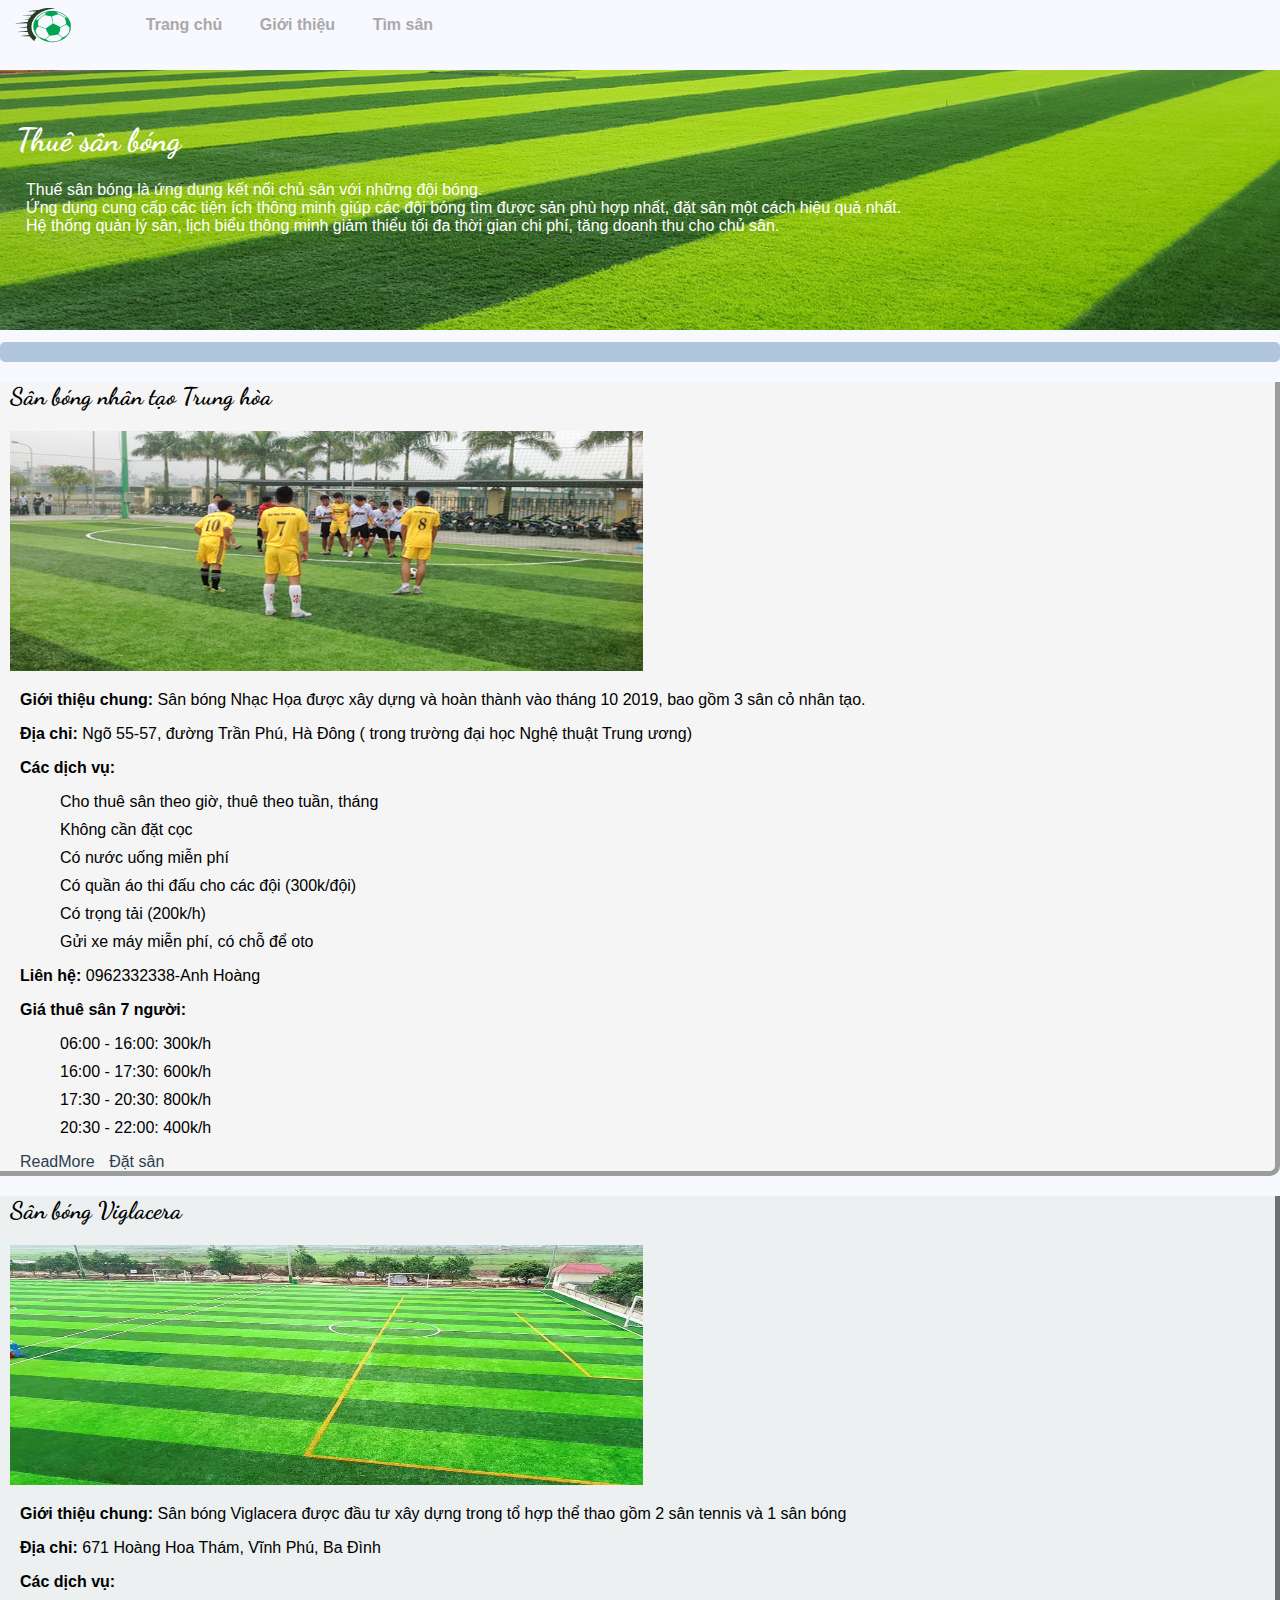
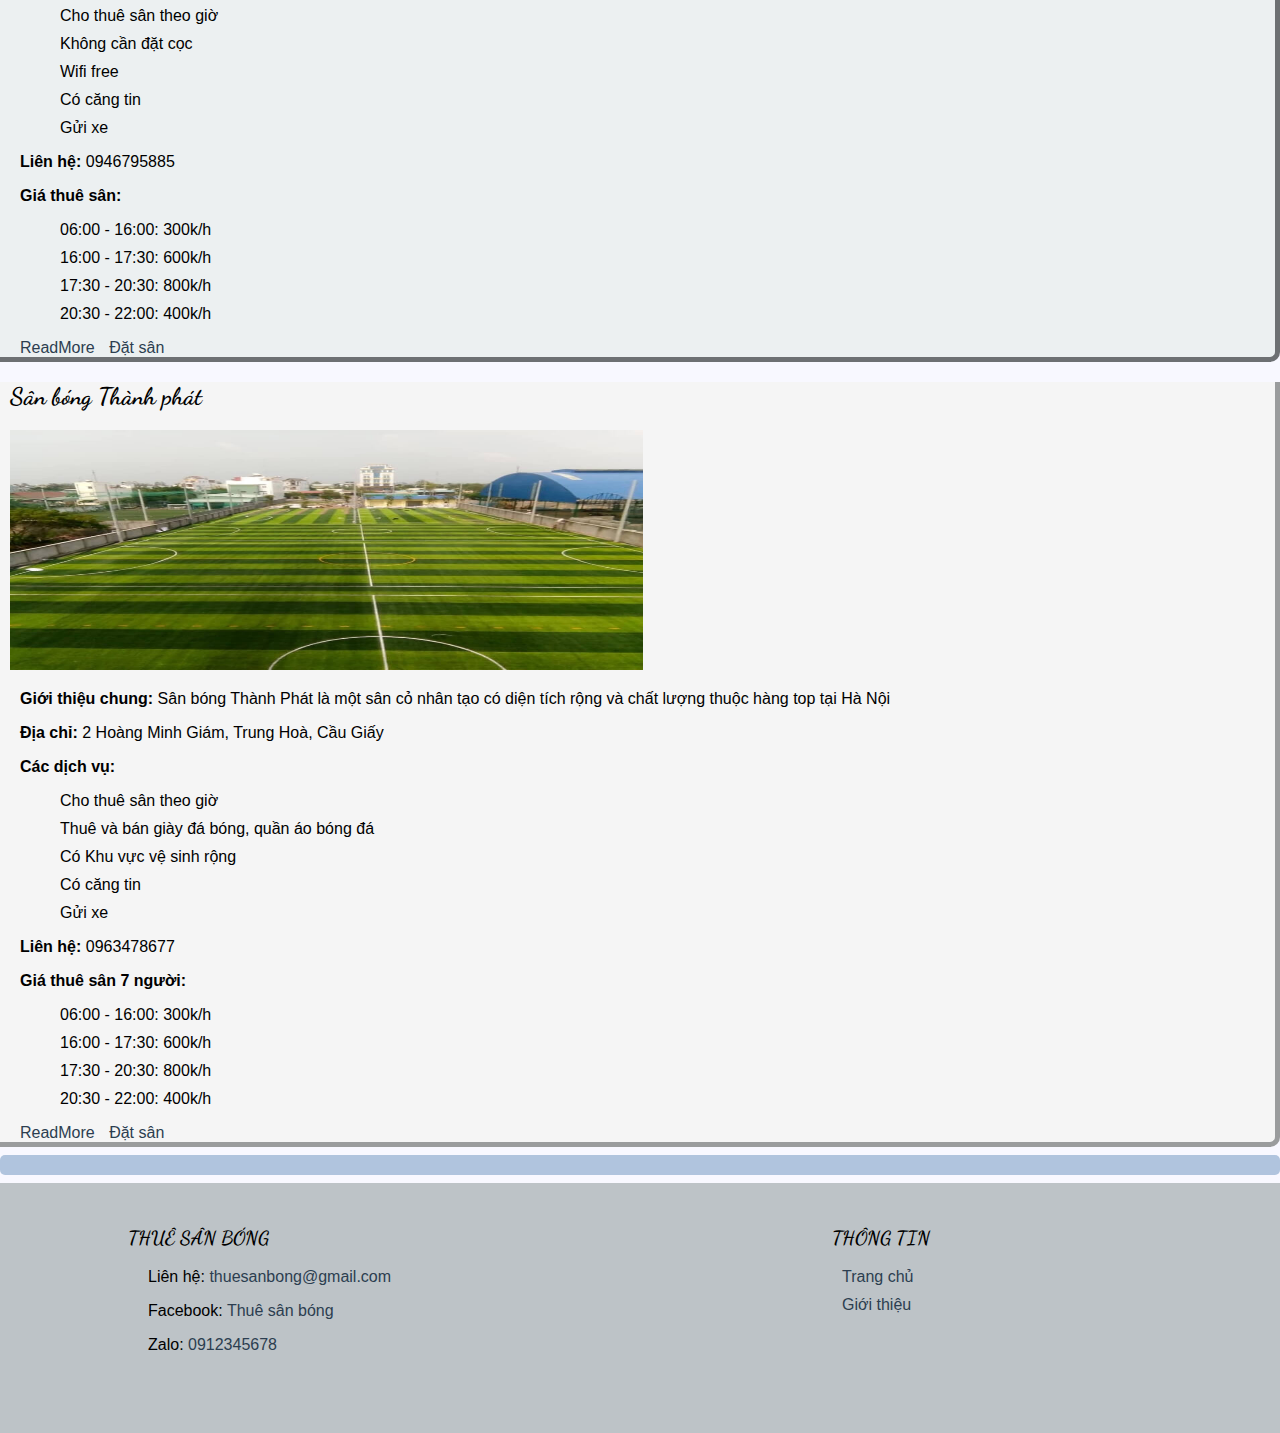
<file: BookFootballField/index.html>
<!DOCTYPE html>
<html lang="vi">

<head>
    <meta charset="UTF-8">
    <meta name="viewport" content="width=device-width, initial-scale=1.0">
    <title>Thuê sân bóng</title>
    <link rel="stylesheet" href="./css/style.css">
    <link rel="stylesheet" href="./css/responsive.css">
    <link rel="preconnect" href="https://fonts.googleapis.com">
    <link rel="preconnect" href="https://fonts.gstatic.com" crossorigin>
    <link href="https://fonts.googleapis.com/css2?family=Dancing+Script:wght@400;700&display=swap" rel="stylesheet">
    <link rel="stylesheet" href="https://cdnjs.cloudflare.com/ajax/libs/font-awesome/4.7.0/css/font-awesome.min.css">
</head>

<body>
    <header>
        <nav class="menuHeader" id="idMenuHeader">
            <img class="logo" src="./images/logo.png" alt="Logo" style="width:60px;height:50px">
            <ul>
                <li><a href="./index.html">Trang chủ</a></li>
                <li><a href="./about.html">Giới thiệu</a></li>
                <li><a href="#">Tìm sân</a>
                    <ul>
                        <li><a href="./details-1.html">Trung hòa</a></li>
                        <li><a href="./details-2.html">Viglacera</a></li>
                        <li><a href="./details-3.html">Thành phát</a></li>
                    </ul>
                </li>
            </ul>
            <a href="javascript:void(0);" class="iconMenu" onclick="menuFunction()">
                <i class="fa fa-bars"></i>
            </a>
        </nav>
        <div class="containerBanner">
            <img class="banner" src="./images/banner.jpg" alt="Banner">
            <aside class="textbanner">
                <h1>Thuê sân bóng</h1>
                <p>Thuế sân bóng là ứng dụng kết nối chủ sân với những đội bóng.<br> Ứng dụng cung cấp các tiện ích thông minh giúp các đội bóng tìm được sản phù hợp nhất, đặt sân một cách hiệu quả nhất.<br> Hệ thống quản lý sân, lịch biểu thông minh giảm
                    thiểu tối đa thời gian chi phí, tăng doanh thu cho chủ sân.</p>
            </aside>
        </div>
        <hr>
    </header>
    <main class="mainIndex">
        <section>
            <h2>Sân bóng nhân tạo Trung hòa</h2>
            <img src="./images/image1.jpg" alt="Trung hoa field" style="width:50%;height:240px;">
            <p><b>Giới thiệu chung:</b> Sân bóng Nhạc Họa được xây dựng và hoàn thành vào tháng 10 2019, bao gồm 3 sân cỏ nhân tạo.</p>
            <p><b>Địa chỉ:</b> Ngõ 55-57, đường Trần Phú, Hà Đông ( trong trường đại học Nghệ thuật Trung ương)</p>
            <p><b>Các dịch vụ:</b></p>
            <ol>
                <li>Cho thuê sân theo giờ, thuê theo tuần, tháng</li>
                <li>Không cần đặt cọc</li>
                <li>Có nước uống miễn phí</li>
                <li>Có quần áo thi đấu cho các đội (300k/đội)</li>
                <li>Có trọng tải (200k/h)</li>
                <li>Gửi xe máy miễn phí, có chỗ để oto</li>
            </ol>
            <p><b>Liên hệ:</b> 0962332338-Anh Hoàng</p>
            <p><b>Giá thuê sân 7 người:</b></p>
            <ul>
                <li>06:00 - 16:00: 300k/h</li>
                <li>16:00 - 17:30: 600k/h</li>
                <li>17:30 - 20:30: 800k/h</li>
                <li>20:30 - 22:00: 400k/h</li>
            </ul>
            <nav class="menuField">
                <a href="./details-1.html">ReadMore</a>
                <a href="./book.html#TrungHoa">Đặt sân</a>
            </nav>
        </section>

        <section>
            <h2>Sân bóng Viglacera</h2>
            <img src="./images/image8.jpg" alt="Viglacera field" style="width:50%;height:240px;">
            <p><b>Giới thiệu chung:</b> Sân bóng Viglacera được đầu tư xây dựng trong tổ hợp thể thao gồm 2 sân tennis và 1 sân bóng</p>
            <p><b>Địa chỉ:</b> 671 Hoàng Hoa Thám, Vĩnh Phú, Ba Đình</p>
            <p><b>Các dịch vụ:</b></p>
            <ol>
                <li>Cho thuê sân theo giờ</li>
                <li>Không cần đặt cọc</li>
                <li>Wifi free</li>
                <li>Có căng tin</li>
                <li>Gửi xe</li>
            </ol>
            <p><b>Liên hệ:</b> 0946795885</p>
            <p><b>Giá thuê sân:</b></p>
            <ul>
                <li>06:00 - 16:00: 300k/h</li>
                <li>16:00 - 17:30: 600k/h</li>
                <li>17:30 - 20:30: 800k/h</li>
                <li>20:30 - 22:00: 400k/h</li>
            </ul>
            <nav class="menuField">
                <a href="./details-2.html">ReadMore</a>
                <a href="./book.html#Viglacera">Đặt sân</a>
            </nav>
        </section>

        <section>
            <h2>Sân bóng Thành phát</h2>
            <img src="./images/image9.jpg" alt="Thanh phat field" style="width:50%;height:240px;">
            <p><b>Giới thiệu chung:</b> Sân bóng Thành Phát là một sân cỏ nhân tạo có diện tích rộng và chất lượng thuộc hàng top tại Hà Nội</p>
            <p><b>Địa chỉ:</b> 2 Hoàng Minh Giám, Trung Hoà, Cầu Giấy</p>
            <p><b>Các dịch vụ:</b></p>
            <ol>
                <li>Cho thuê sân theo giờ</li>
                <li>Thuê và bán giày đá bóng, quần áo bóng đá</li>
                <li>Có Khu vực vệ sinh rộng</li>
                <li>Có căng tin</li>
                <li>Gửi xe</li>
            </ol>
            <p><b>Liên hệ:</b> 0963478677</p>
            <p><b>Giá thuê sân 7 người:</b></p>
            <ul>
                <li>06:00 - 16:00: 300k/h</li>
                <li>16:00 - 17:30: 600k/h</li>
                <li>17:30 - 20:30: 800k/h</li>
                <li>20:30 - 22:00: 400k/h</li>
            </ul>
            <nav class="menuField">
                <a href="./details-3.html">ReadMore</a>
                <a href="./book.html#ThanhPhat">Đặt sân</a>
            </nav>
        </section>

        <hr>
    </main>
    <footer>
        <aside>
            <h3>THUÊ SÂN BÓNG</h3>
            <ul>
                <li>
                    <p>Liên hệ: <a href="mailto:thuesanbong@gmail.com">thuesanbong@gmail.com</a></p>
                </li>
                <li>
                    <p>Facebook: <a href="https://www.facebook.com/thuesanbong">Thuê sân bóng</a></p>
                </li>
                <li>
                    <p>Zalo: <a href="https://chat.zalo.me/?phone=0912345678">0912345678</a></p>
                </li>
            </ul>
        </aside>
        <aside>
            <h3>THÔNG TIN</h3>
            <nav>
                <ul>
                    <li><a href="./index.html">Trang chủ</a></li>
                    <li><a href="./about.html">Giới thiệu</a></li>
                </ul>
            </nav>
        </aside>
    </footer>
    <script src="./js/responsive.js"></script>
</body>

</html>
</file>
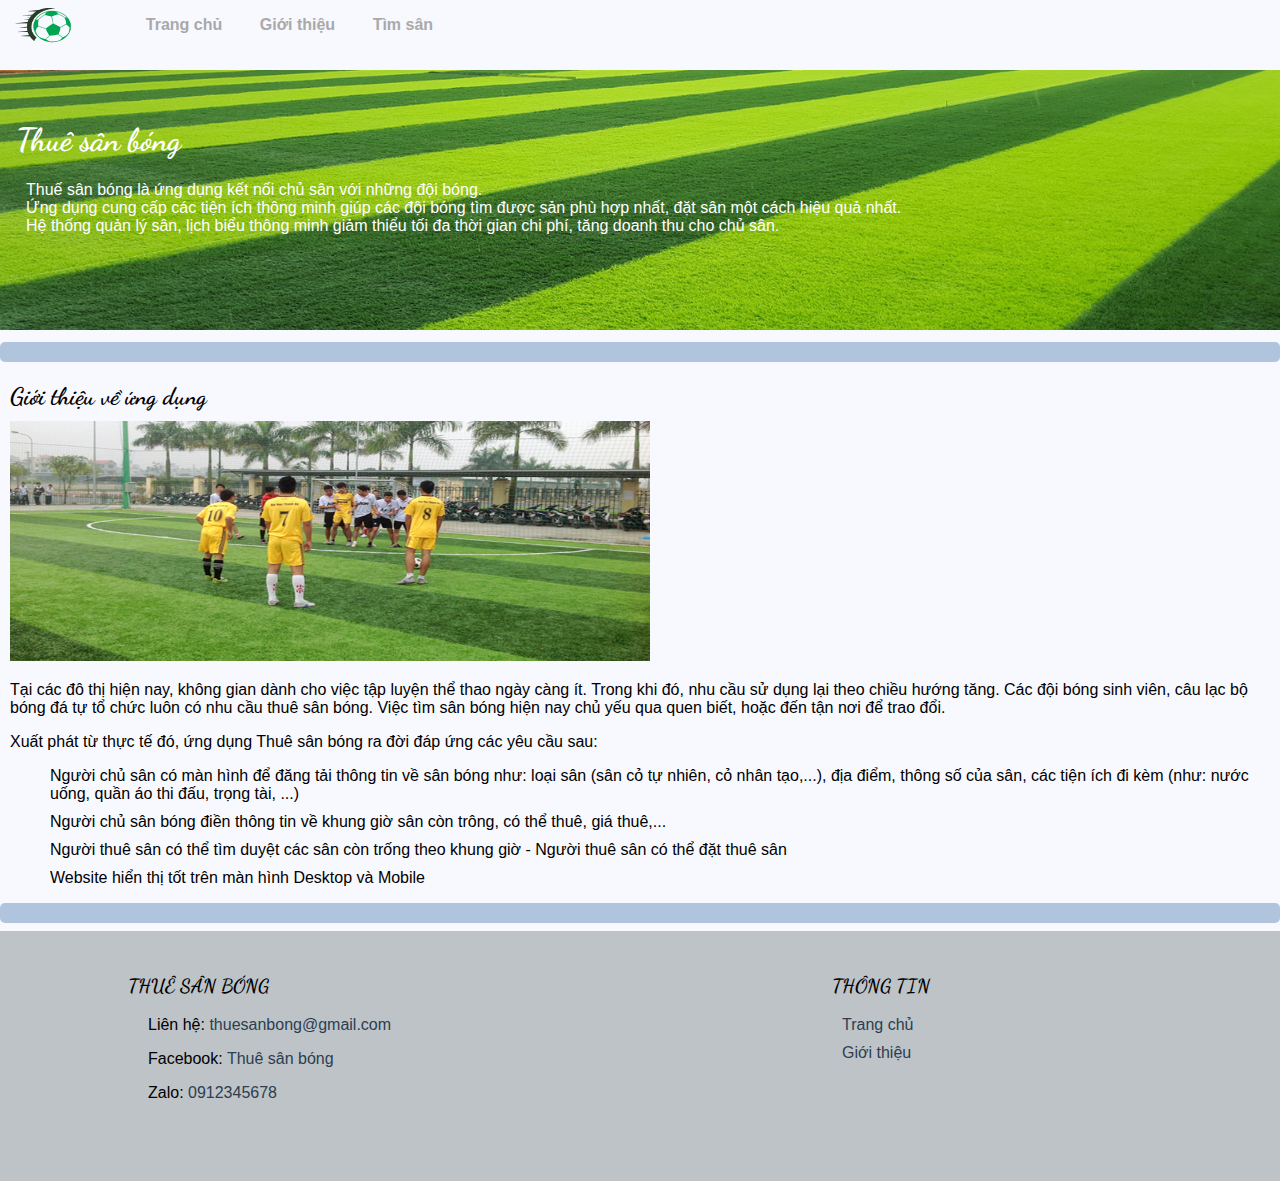
<file: BookFootballField/about.html>
<!DOCTYPE html>
<html lang="vi">

<head>
    <meta charset="UTF-8">
    <meta name="viewport" content="width=device-width, initial-scale=1.0">
    <title>Thuê sân bóng</title>
    <link rel="stylesheet" href="./css/style.css">
    <link rel="stylesheet" href="./css/responsive.css">
    <link rel="preconnect" href="https://fonts.googleapis.com">
    <link rel="preconnect" href="https://fonts.gstatic.com" crossorigin>
    <link href="https://fonts.googleapis.com/css2?family=Dancing+Script:wght@400;700&display=swap" rel="stylesheet">
    <link rel="stylesheet" href="https://cdnjs.cloudflare.com/ajax/libs/font-awesome/4.7.0/css/font-awesome.min.css">
</head>

<body>
    <header>
        <nav class="menuHeader" id="idMenuHeader">
            <img class="logo" src="./images/logo.png" alt="Logo" style="width:60px;height:50px">
            <ul>
                <li><a href="./index.html">Trang chủ</a></li>
                <li><a href="./about.html">Giới thiệu</a></li>
                <li><a href="#">Tìm sân</a>
                    <ul>
                        <li><a href="./details-1.html">Trung hòa</a></li>
                        <li><a href="./details-2.html">Viglacera</a></li>
                        <li><a href="./details-3.html">Thành phát</a></li>
                    </ul>
                </li>
            </ul>
            <a href="javascript:void(0);" class="iconMenu" onclick="menuFunction()">
                <i class="fa fa-bars"></i>
            </a>
        </nav>
        <div class="containerBanner">
            <img class="banner" src="./images/banner.jpg" alt="Banner">
            <aside class="textbanner">
                <h1>Thuê sân bóng</h1>
                <p>Thuế sân bóng là ứng dụng kết nối chủ sân với những đội bóng.<br> Ứng dụng cung cấp các tiện ích thông minh giúp các đội bóng tìm được sản phù hợp nhất, đặt sân một cách hiệu quả nhất.<br> Hệ thống quản lý sân, lịch biểu thông minh giảm
                    thiểu tối đa thời gian chi phí, tăng doanh thu cho chủ sân.</p>
            </aside>
        </div>
        <hr>
    </header>
    <main class="mainAbout">
        <h2>Giới thiệu về ứng dụng</h2>
        <img src="./images/image1.jpg" alt="Field">
        <p>Tại các đô thị hiện nay, không gian dành cho việc tập luyện thể thao ngày càng ít. Trong khi đó, nhu cầu sử dụng lại theo chiều hướng tăng. Các đội bóng sinh viên, câu lạc bộ bóng đá tự tổ chức luôn có nhu cầu thuê sân bóng. Việc tìm sân bóng
            hiện nay chủ yếu qua quen biết, hoặc đến tận nơi để trao đổi.</p>
        <p>Xuất phát từ thực tế đó, ứng dụng Thuê sân bóng ra đời đáp ứng các yêu cầu sau:</p>
        <ul>
            <li>Người chủ sân có màn hình để đăng tải thông tin về sân bóng như: loại sân (sân cỏ tự nhiên, cỏ nhân tạo,...), địa điểm, thông số của sân, các tiện ích đi kèm (như: nước uống, quần áo thi đấu, trọng tài, ...)</li>
            <li>Người chủ sân bóng điền thông tin về khung giờ sân còn trông, có thể thuê, giá thuê,...</li>
            <li>Người thuê sân có thể tìm duyệt các sân còn trống theo khung giờ - Người thuê sân có thể đặt thuê sân</li>
            <li>Website hiển thị tốt trên màn hình Desktop và Mobile</li>
        </ul>
        <hr>
    </main>
    <footer>
        <aside>
            <h3>THUÊ SÂN BÓNG</h3>
            <ul>
                <li>
                    <p>Liên hệ: <a href="mailto:thuesanbong@gmail.com">thuesanbong@gmail.com</a></p>
                </li>
                <li>
                    <p>Facebook: <a href="https://www.facebook.com/thuesanbong">Thuê sân bóng</a></p>
                </li>
                <li>
                    <p>Zalo: <a href="https://chat.zalo.me/?phone=0912345678">0912345678</a></p>
                </li>
            </ul>
        </aside>
        <aside>
            <h3>THÔNG TIN</h3>
            <nav>
                <ul>
                    <li><a href="./index.html">Trang chủ</a></li>
                    <li><a href="./about.html">Giới thiệu</a></li>
                </ul>
            </nav>
        </aside>
    </footer>
    <script src="./js/responsive.js"></script>
</body>

</html>
</file>
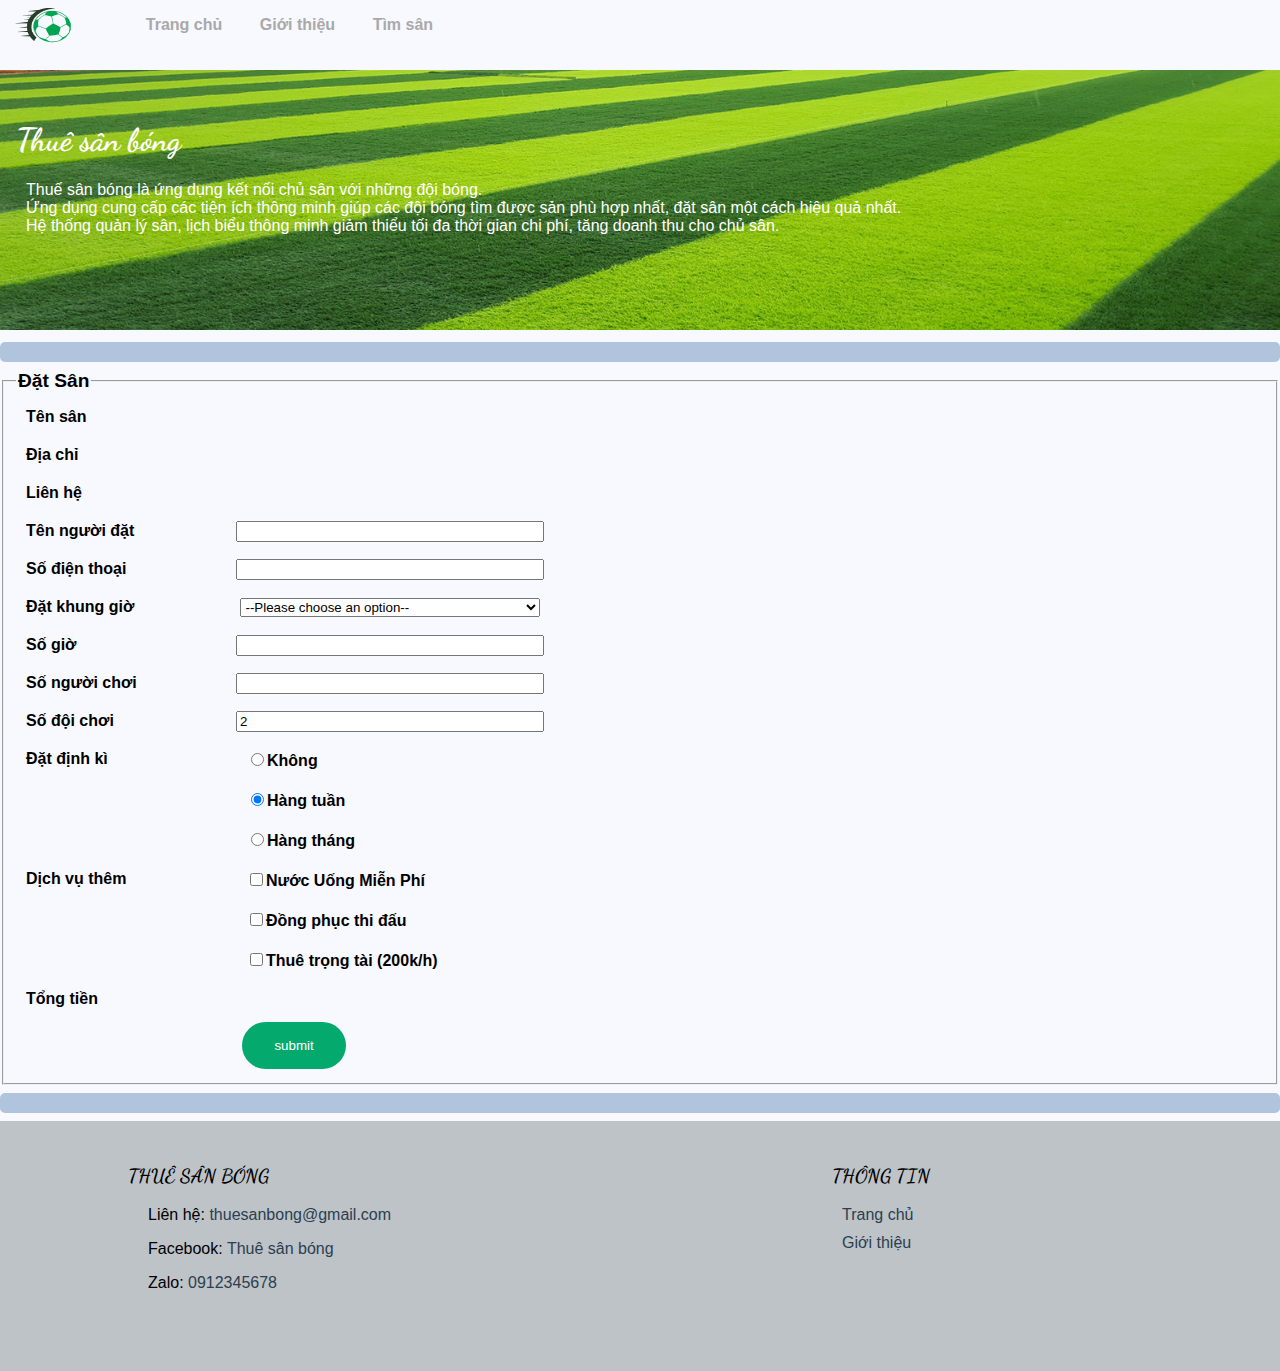
<file: BookFootballField/book.html>
<!DOCTYPE html>
<html lang="vi">

<head>
    <meta charset="UTF-8">
    <meta name="viewport" content="width=device-width, initial-scale=1.0">
    <title>Thuê sân bóng</title>
    <link rel="stylesheet" href="./css/style.css">
    <link rel="stylesheet" href="./css/form.css">
    <link rel="stylesheet" href="./css/responsive.css">
    <link rel="preconnect" href="https://fonts.googleapis.com">
    <link rel="preconnect" href="https://fonts.gstatic.com" crossorigin>
    <link href="https://fonts.googleapis.com/css2?family=Dancing+Script:wght@400;700&display=swap" rel="stylesheet">
    <link rel="stylesheet" href="https://cdnjs.cloudflare.com/ajax/libs/font-awesome/4.7.0/css/font-awesome.min.css">
</head>

<body>
    <header>
        <nav class="menuHeader" id="idMenuHeader">
            <img class="logo" src="./images/logo.png" alt="Logo" style="width:60px;height:50px">
            <ul>
                <li><a href="./index.html">Trang chủ</a></li>
                <li><a href="./about.html">Giới thiệu</a></li>
                <li><a href="#">Tìm sân</a>
                    <ul>
                        <li><a href="./details-1.html">Trung hòa</a></li>
                        <li><a href="./details-2.html">Viglacera</a></li>
                        <li><a href="./details-3.html">Thành phát</a></li>
                    </ul>
                </li>
            </ul>
            <a href="javascript:void(0);" class="iconMenu" onclick="menuFunction()">
                <i class="fa fa-bars"></i>
            </a>
        </nav>
        <div class="containerBanner">
            <img class="banner" src="./images/banner.jpg" alt="Banner">
            <aside class="textbanner">
                <h1>Thuê sân bóng</h1>
                <p>Thuế sân bóng là ứng dụng kết nối chủ sân với những đội bóng.<br> Ứng dụng cung cấp các tiện ích thông minh giúp các đội bóng tìm được sản phù hợp nhất, đặt sân một cách hiệu quả nhất.<br> Hệ thống quản lý sân, lịch biểu thông minh giảm
                    thiểu tối đa thời gian chi phí, tăng doanh thu cho chủ sân.</p>
            </aside>
        </div>
        <hr>
    </header>
    <main class="mainBook">
        <form>
            <fieldset>
                <legend>Đặt Sân</legend>
                <label>Tên sân</label>
                <p id="nameField"></p><br>
                <label>Địa chỉ</label>
                <p id="address"></p><br>
                <label>Liên hệ</label>
                <p id="contact"></p><br>
                <label>Tên người đặt</label><input type="text" name="name" id="name" onchange="checkName(); checkDataForTotal();"><br>
                <div id="nameError">
                    <label></label>
                    <p></p><br>
                </div>
                <label>Số điện thoại</label><input type="text" phone="phone" id="phone" onchange="checkPhone(); checkDataForTotal();"><br>
                <div id="phoneError">
                    <label></label>
                    <p></p><br>
                </div>
                <label>Đặt khung giờ</label>
                <select name="rangeTime" id="rangeTime" onchange="checkRangeTime(); checkDataForTotal();">
                    <option value="">--Please choose an option--</option>
                    <option value="1">06:00 - 16:00: 300k/h</option>
                    <option value="2">16:00 - 17:30: 600k/h</option>
                    <option value="3">17:30 - 20:30: 800k/h</option>
                    <option value="4">20:30 - 22:00: 400k/h</option>
                </select><br>
                <div id="rangeTimeError">
                    <label></label>
                    <p></p><br>
                </div>
                <label>Số giờ</label><input type="text" name="time" id="time" onchange="checkTime(); checkDataForTotal();"><br>
                <div id="timeError">
                    <label></label>
                    <p></p><br>
                </div>
                <label>Số người chơi</label><input type="text" name="people" id="people" onchange="checkPeople(); checkDataForTotal();"><br>
                <div id="peopleError">
                    <label></label>
                    <p></p><br>
                </div>
                <label>Số đội chơi</label><input type="text" name="team" id="team" value="2" onchange="checkTeam(); checkDataForTotal();"><br>
                <div id="teamError">
                    <label></label>
                    <p></p><br>
                </div>

                <div class="container">
                    <label class="radioLabel">Đặt định kì</label>
                    <div class="answers">
                        <label><input type="radio" name="daily" id="daily" value="none" >Không</label><br>
                        <label><input type="radio" name="daily" id="daily" value="week" checked>Hàng tuần</label><br>
                        <label><input type="radio" name="daily" id="daily" value="month">Hàng tháng</label><br>
                    </div>
                </div>

                <div class="container">
                    <label class="checkboxLabel">Dịch vụ thêm</label>
                    <div class="answers">
                        <label><input type="checkbox" name="service" id="service" value="water">Nước Uống Miễn Phí</label><br>
                        <label><input type="checkbox" name="service" id="service" value="uniform" onchange="checkDataForTotal()">Đồng phục thi đấu</label><br>
                        <label><input type="checkbox" name="service" id="service" value="referee" onchange="checkDataForTotal()">Thuê trọng tài (200k/h)</label><br>
                    </div>
                </div>
                <label>Tổng tiền</label>
                <p id="total"></p><br>
                <label></label>
                <input type="submit" value="submit" onclick="checkDataForTotal(); return checkData();">
            </fieldset>
        </form>
        <hr>
    </main>
    <footer>
        <aside>
            <h3>THUÊ SÂN BÓNG</h3>
            <ul>
                <li>
                    <p>Liên hệ: <a href="mailto:thuesanbong@gmail.com">thuesanbong@gmail.com</a></p>
                </li>
                <li>
                    <p>Facebook: <a href="https://www.facebook.com/thuesanbong">Thuê sân bóng</a></p>
                </li>
                <li>
                    <p>Zalo: <a href="https://chat.zalo.me/?phone=0912345678">0912345678</a></p>
                </li>
            </ul>
        </aside>
        <aside>
            <h3>THÔNG TIN</h3>
            <nav>
                <ul>
                    <li><a href="./index.html">Trang chủ</a></li>
                    <li><a href="./about.html">Giới thiệu</a></li>
                </ul>
            </nav>
        </aside>
    </footer>
    <script src="./js/book.js"></script>
    <script src="./js/responsive.js"></script>
</body>

</html>
</file>
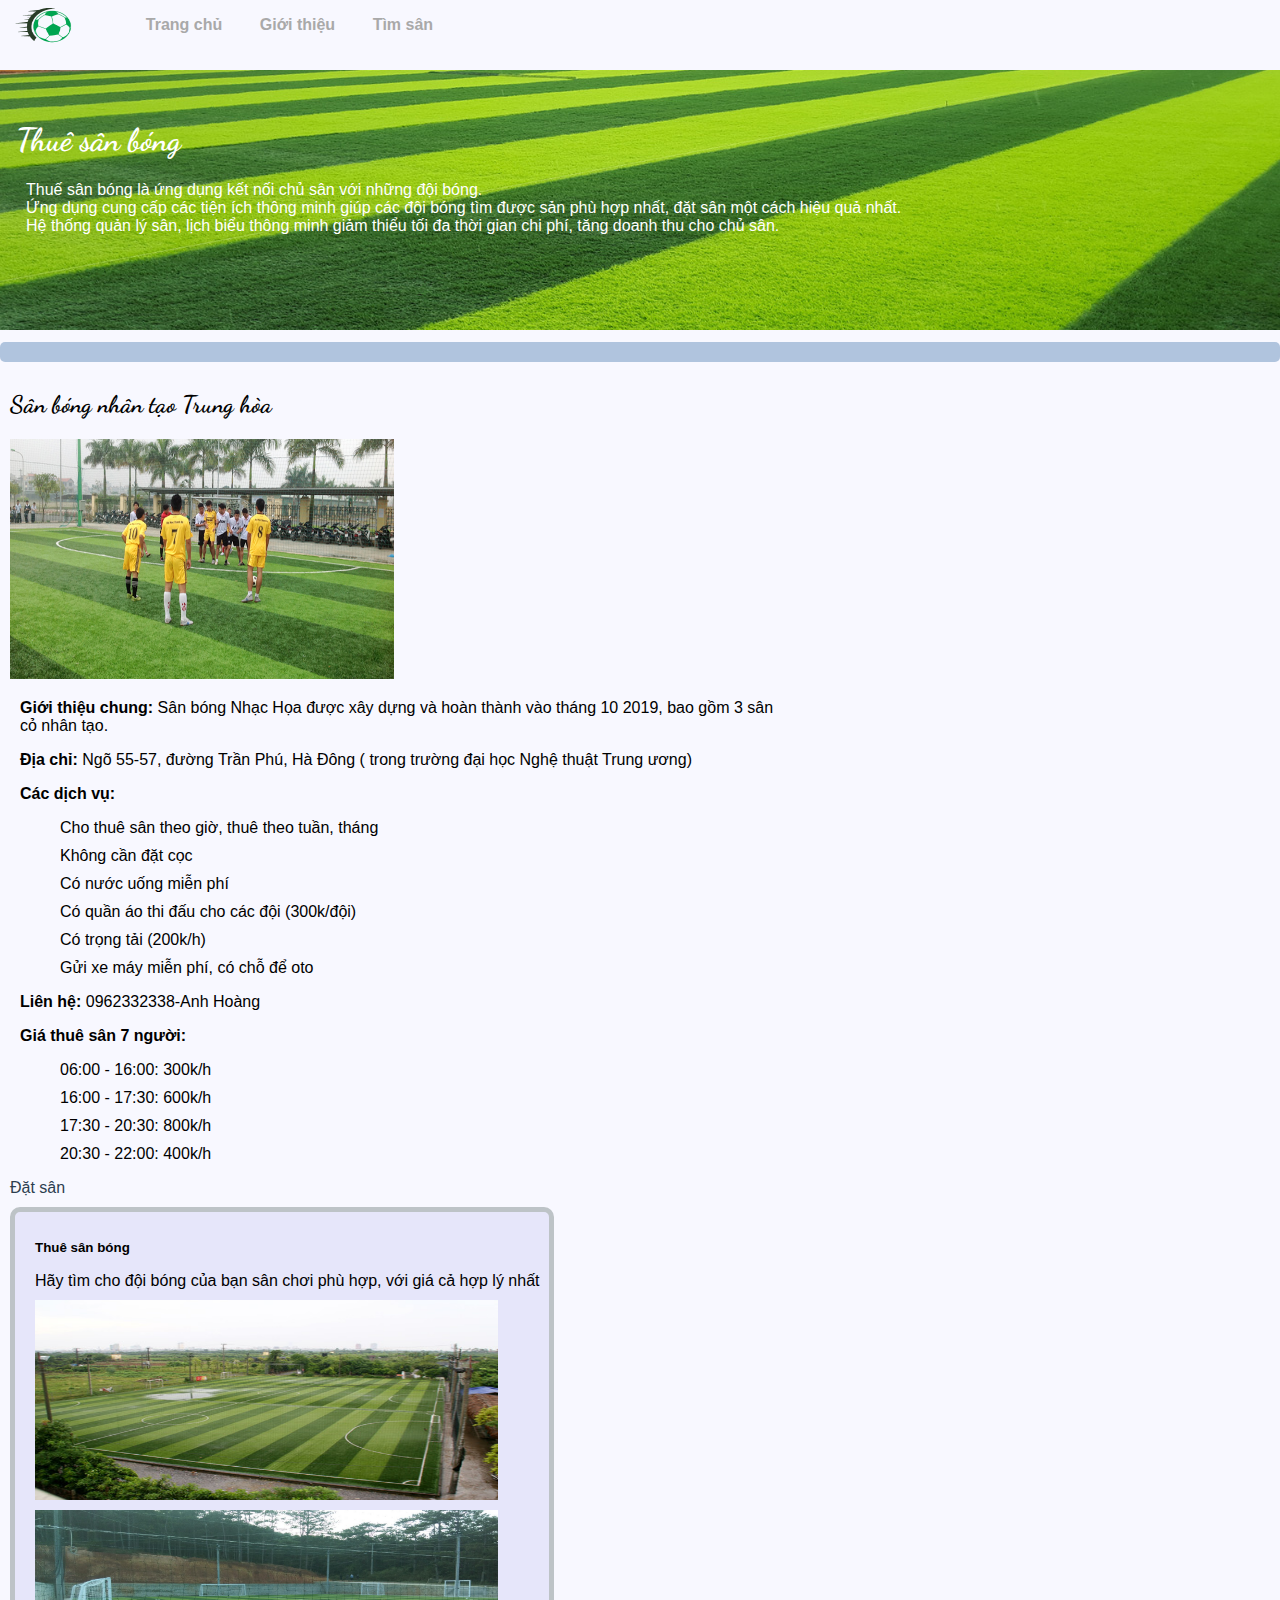
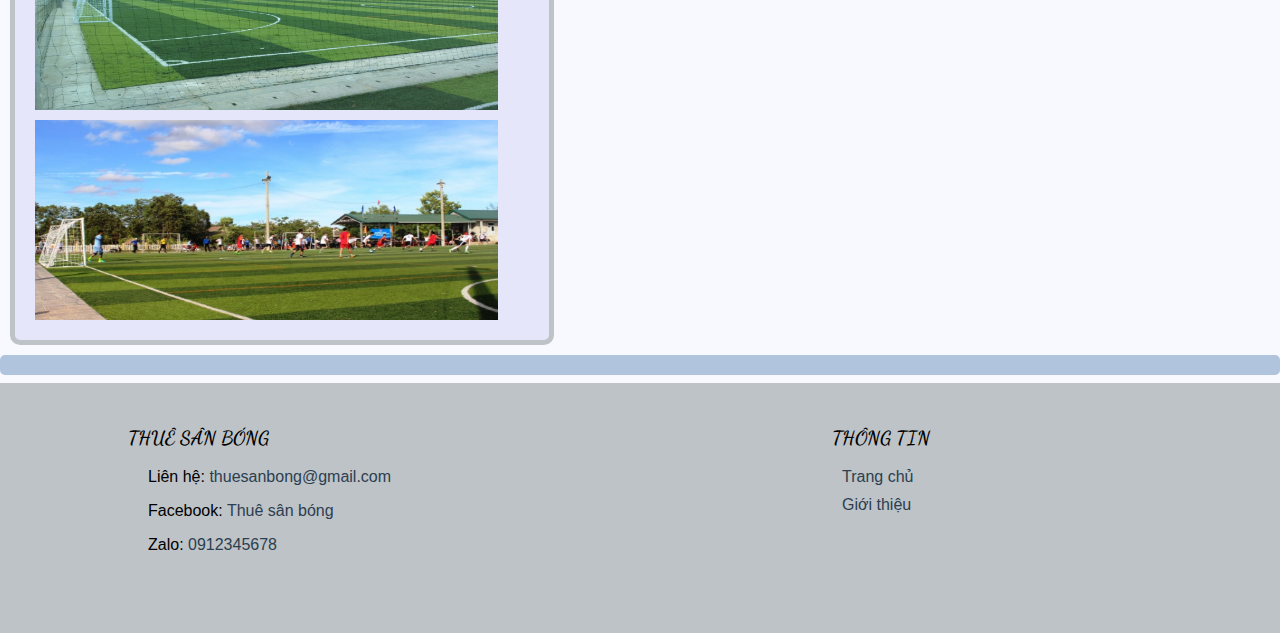
<file: BookFootballField/details-1.html>
<!DOCTYPE html>
<html lang="vi">

<head>
    <meta charset="UTF-8">
    <meta name="viewport" content="width=device-width, initial-scale=1.0">
    <title>Sân Trung hòa</title>
    <link rel="stylesheet" href="./css/style.css">
    <link rel="stylesheet" href="./css/responsive.css">
    <link rel="preconnect" href="https://fonts.googleapis.com">
    <link rel="preconnect" href="https://fonts.gstatic.com" crossorigin>
    <link href="https://fonts.googleapis.com/css2?family=Dancing+Script:wght@400;700&display=swap" rel="stylesheet">
    <link rel="stylesheet" href="https://cdnjs.cloudflare.com/ajax/libs/font-awesome/4.7.0/css/font-awesome.min.css">
</head>

<body>
    <header>
        <nav class="menuHeader" id="idMenuHeader">
            <img class="logo" src="./images/logo.png" alt="Logo" style="width:60px;height:50px">
            <ul>
                <li><a href="./index.html">Trang chủ</a></li>
                <li><a href="./about.html">Giới thiệu</a></li>
                <li><a href="#">Tìm sân</a>
                    <ul>
                        <li><a href="./details-1.html">Trung hòa</a></li>
                        <li><a href="./details-2.html">Viglacera</a></li>
                        <li><a href="./details-3.html">Thành phát</a></li>
                    </ul>
                </li>
            </ul>
            <a href="javascript:void(0);" class="iconMenu" onclick="menuFunction()">
                <i class="fa fa-bars"></i>
            </a>
        </nav>
        <div class="containerBanner">
            <img class="banner" src="./images/banner.jpg" alt="Banner">
            <aside class="textbanner">
                <h1>Thuê sân bóng</h1>
                <p>Thuế sân bóng là ứng dụng kết nối chủ sân với những đội bóng.<br> Ứng dụng cung cấp các tiện ích thông minh giúp các đội bóng tìm được sản phù hợp nhất, đặt sân một cách hiệu quả nhất.<br> Hệ thống quản lý sân, lịch biểu thông minh giảm
                    thiểu tối đa thời gian chi phí, tăng doanh thu cho chủ sân.</p>
            </aside>
        </div>
        <hr>
    </header>
    <main>
        <section class="info">
            <h2>Sân bóng nhân tạo Trung hòa</h2>
            <img src="./images/image1.jpg" alt="Field">
            <p><b>Giới thiệu chung:</b> Sân bóng Nhạc Họa được xây dựng và hoàn thành vào tháng 10 2019, bao gồm 3 sân cỏ nhân tạo.</p>
            <p><b>Địa chỉ:</b> Ngõ 55-57, đường Trần Phú, Hà Đông ( trong trường đại học Nghệ thuật Trung ương)</p>
            <p><b>Các dịch vụ:</b></p>
            <ol>
                <li>Cho thuê sân theo giờ, thuê theo tuần, tháng</li>
                <li>Không cần đặt cọc</li>
                <li>Có nước uống miễn phí</li>
                <li>Có quần áo thi đấu cho các đội (300k/đội)</li>
                <li>Có trọng tải (200k/h)</li>
                <li>Gửi xe máy miễn phí, có chỗ để oto</li>
            </ol>
            <p><b>Liên hệ:</b> 0962332338-Anh Hoàng</p>
            <p><b>Giá thuê sân 7 người:</b></p>
            <ul>
                <li>06:00 - 16:00: 300k/h</li>
                <li>16:00 - 17:30: 600k/h</li>
                <li>17:30 - 20:30: 800k/h</li>
                <li>20:30 - 22:00: 400k/h</li>
            </ul>
            <nav>
                <a href="./book.html#TrungHoa">Đặt sân</a>
            </nav>
        </section>
        <div class="photos">
            <p><small><b>Thuê sân bóng</b></small></p>
            <p>Hãy tìm cho đội bóng của bạn sân chơi phù hợp, với giá cả hợp lý nhất</p>
            <img src="./images/image5.jpg" alt="Field">
            <img src="./images/image6.jpg" alt="Field">
            <img src="./images/image7.jpg" alt="Field">
        </div>
        <hr>
    </main>
    <footer>
        <aside>
            <h3>THUÊ SÂN BÓNG</h3>
            <ul>
                <li>
                    <p>Liên hệ: <a href="mailto:thuesanbong@gmail.com">thuesanbong@gmail.com</a></p>
                </li>
                <li>
                    <p>Facebook: <a href="https://www.facebook.com/thuesanbong">Thuê sân bóng</a></p>
                </li>
                <li>
                    <p>Zalo: <a href="https://chat.zalo.me/?phone=0912345678">0912345678</a></p>
                </li>
            </ul>
        </aside>
        <aside>
            <h3>THÔNG TIN</h3>
            <nav>
                <ul>
                    <li><a href="./index.html">Trang chủ</a></li>
                    <li><a href="./about.html">Giới thiệu</a></li>
                </ul>
            </nav>
        </aside>
    </footer>
    <script src="./js/responsive.js"></script>
</body>

</html>
</file>
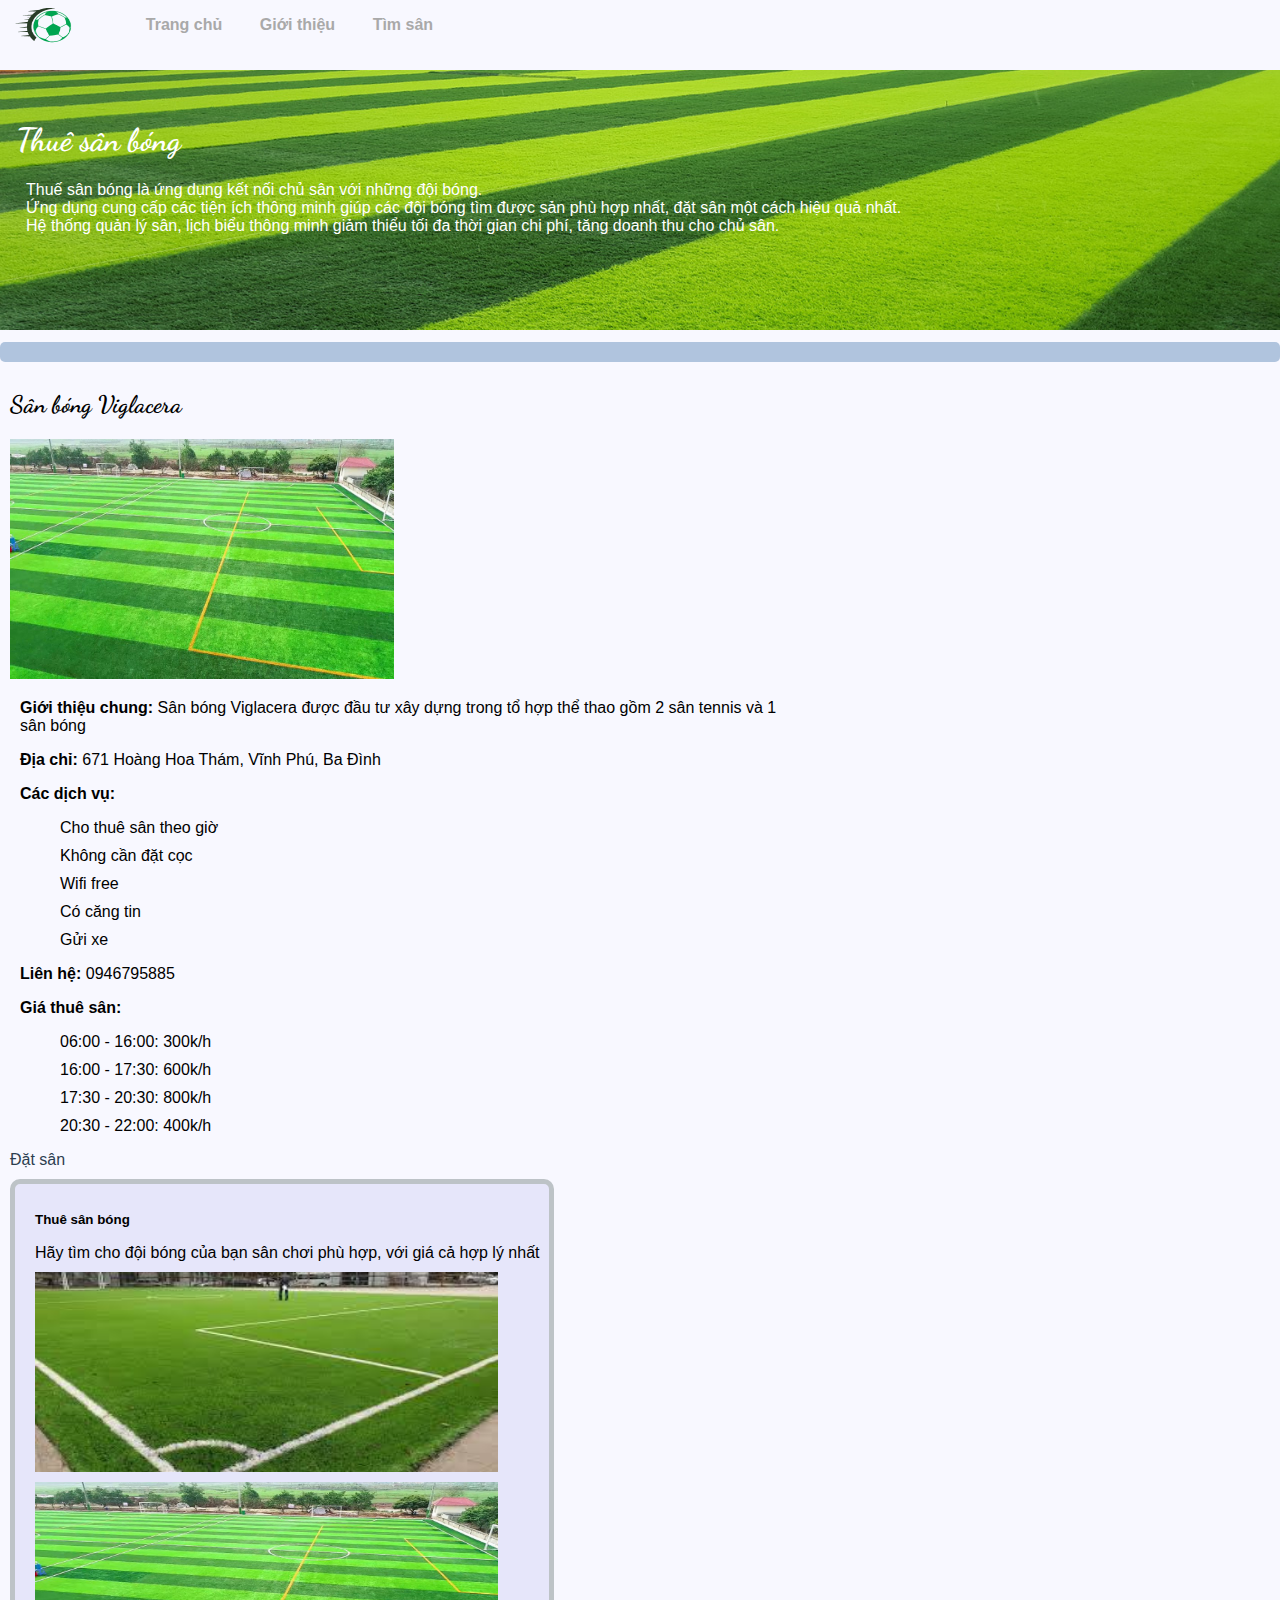
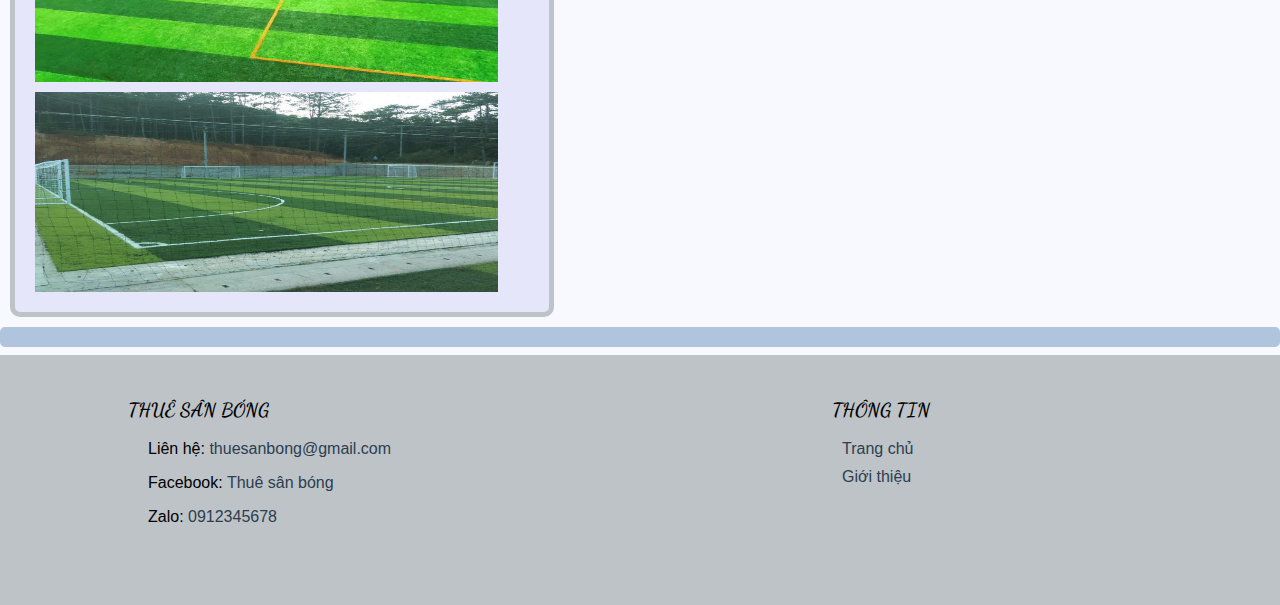
<file: BookFootballField/details-2.html>
<!DOCTYPE html>
<html lang="vi">

<head>
    <meta charset="UTF-8">
    <meta name="viewport" content="width=device-width, initial-scale=1.0">
    <title>Sân Viglacera</title>
    <link rel="stylesheet" href="./css/style.css">
    <link rel="stylesheet" href="./css/responsive.css">
    <link rel="preconnect" href="https://fonts.googleapis.com">
    <link rel="preconnect" href="https://fonts.gstatic.com" crossorigin>
    <link href="https://fonts.googleapis.com/css2?family=Dancing+Script:wght@400;700&display=swap" rel="stylesheet">
    <link rel="stylesheet" href="https://cdnjs.cloudflare.com/ajax/libs/font-awesome/4.7.0/css/font-awesome.min.css">
</head>

<body>
    <header>
        <nav class="menuHeader" id="idMenuHeader">
            <img class="logo" src="./images/logo.png" alt="Logo" style="width:60px;height:50px">
            <ul>
                <li><a href="./index.html">Trang chủ</a></li>
                <li><a href="./about.html">Giới thiệu</a></li>
                <li><a href="#">Tìm sân</a>
                    <ul>
                        <li><a href="./details-1.html">Trung hòa</a></li>
                        <li><a href="./details-2.html">Viglacera</a></li>
                        <li><a href="./details-3.html">Thành phát</a></li>
                    </ul>
                </li>
            </ul>
            <a href="javascript:void(0);" class="iconMenu" onclick="menuFunction()">
                <i class="fa fa-bars"></i>
            </a>
        </nav>
        <div class="containerBanner">
            <img class="banner" src="./images/banner.jpg" alt="Banner">
            <aside class="textbanner">
                <h1>Thuê sân bóng</h1>
                <p>Thuế sân bóng là ứng dụng kết nối chủ sân với những đội bóng.<br> Ứng dụng cung cấp các tiện ích thông minh giúp các đội bóng tìm được sản phù hợp nhất, đặt sân một cách hiệu quả nhất.<br> Hệ thống quản lý sân, lịch biểu thông minh giảm
                    thiểu tối đa thời gian chi phí, tăng doanh thu cho chủ sân.</p>
            </aside>
        </div>
        <hr>
    </header>
    <main>
        <section class="info">
            <h2>Sân bóng Viglacera</h2>
            <img src="./images/image8.jpg" alt="Viglacera field">
            <p><b>Giới thiệu chung:</b> Sân bóng Viglacera được đầu tư xây dựng trong tổ hợp thể thao gồm 2 sân tennis và 1 sân bóng</p>
            <p><b>Địa chỉ:</b> 671 Hoàng Hoa Thám, Vĩnh Phú, Ba Đình</p>
            <p><b>Các dịch vụ:</b></p>
            <ol>
                <li>Cho thuê sân theo giờ</li>
                <li>Không cần đặt cọc</li>
                <li>Wifi free</li>
                <li>Có căng tin</li>
                <li>Gửi xe</li>
            </ol>
            <p><b>Liên hệ:</b> 0946795885</p>
            <p><b>Giá thuê sân:</b></p>
            <ul>
                <li>06:00 - 16:00: 300k/h</li>
                <li>16:00 - 17:30: 600k/h</li>
                <li>17:30 - 20:30: 800k/h</li>
                <li>20:30 - 22:00: 400k/h</li>
            </ul>
            <nav>
                <a href="./book.html#Viglacera">Đặt sân</a>
            </nav>
        </section>
        <div class="photos">
            <p><small><b>Thuê sân bóng</b></small></p>
            <p>Hãy tìm cho đội bóng của bạn sân chơi phù hợp, với giá cả hợp lý nhất</p>
            <img src="./images/image10.jpg" alt="Field">
            <img src="./images/image8.jpg" alt="Field">
            <img src="./images/image11.jpg" alt="Field">
        </div>
        <hr>
    </main>
    <footer>
        <aside>
            <h3>THUÊ SÂN BÓNG</h3>
            <ul>
                <li>
                    <p>Liên hệ: <a href="mailto:thuesanbong@gmail.com">thuesanbong@gmail.com</a></p>
                </li>
                <li>
                    <p>Facebook: <a href="https://www.facebook.com/thuesanbong">Thuê sân bóng</a></p>
                </li>
                <li>
                    <p>Zalo: <a href="https://chat.zalo.me/?phone=0912345678">0912345678</a></p>
                </li>
            </ul>
        </aside>
        <aside>
            <h3>THÔNG TIN</h3>
            <nav>
                <ul>
                    <li><a href="./index.html">Trang chủ</a></li>
                    <li><a href="./about.html">Giới thiệu</a></li>
                </ul>
            </nav>
        </aside>
    </footer>
    <script src="./js/responsive.js"></script>
</body>

</html>
</file>
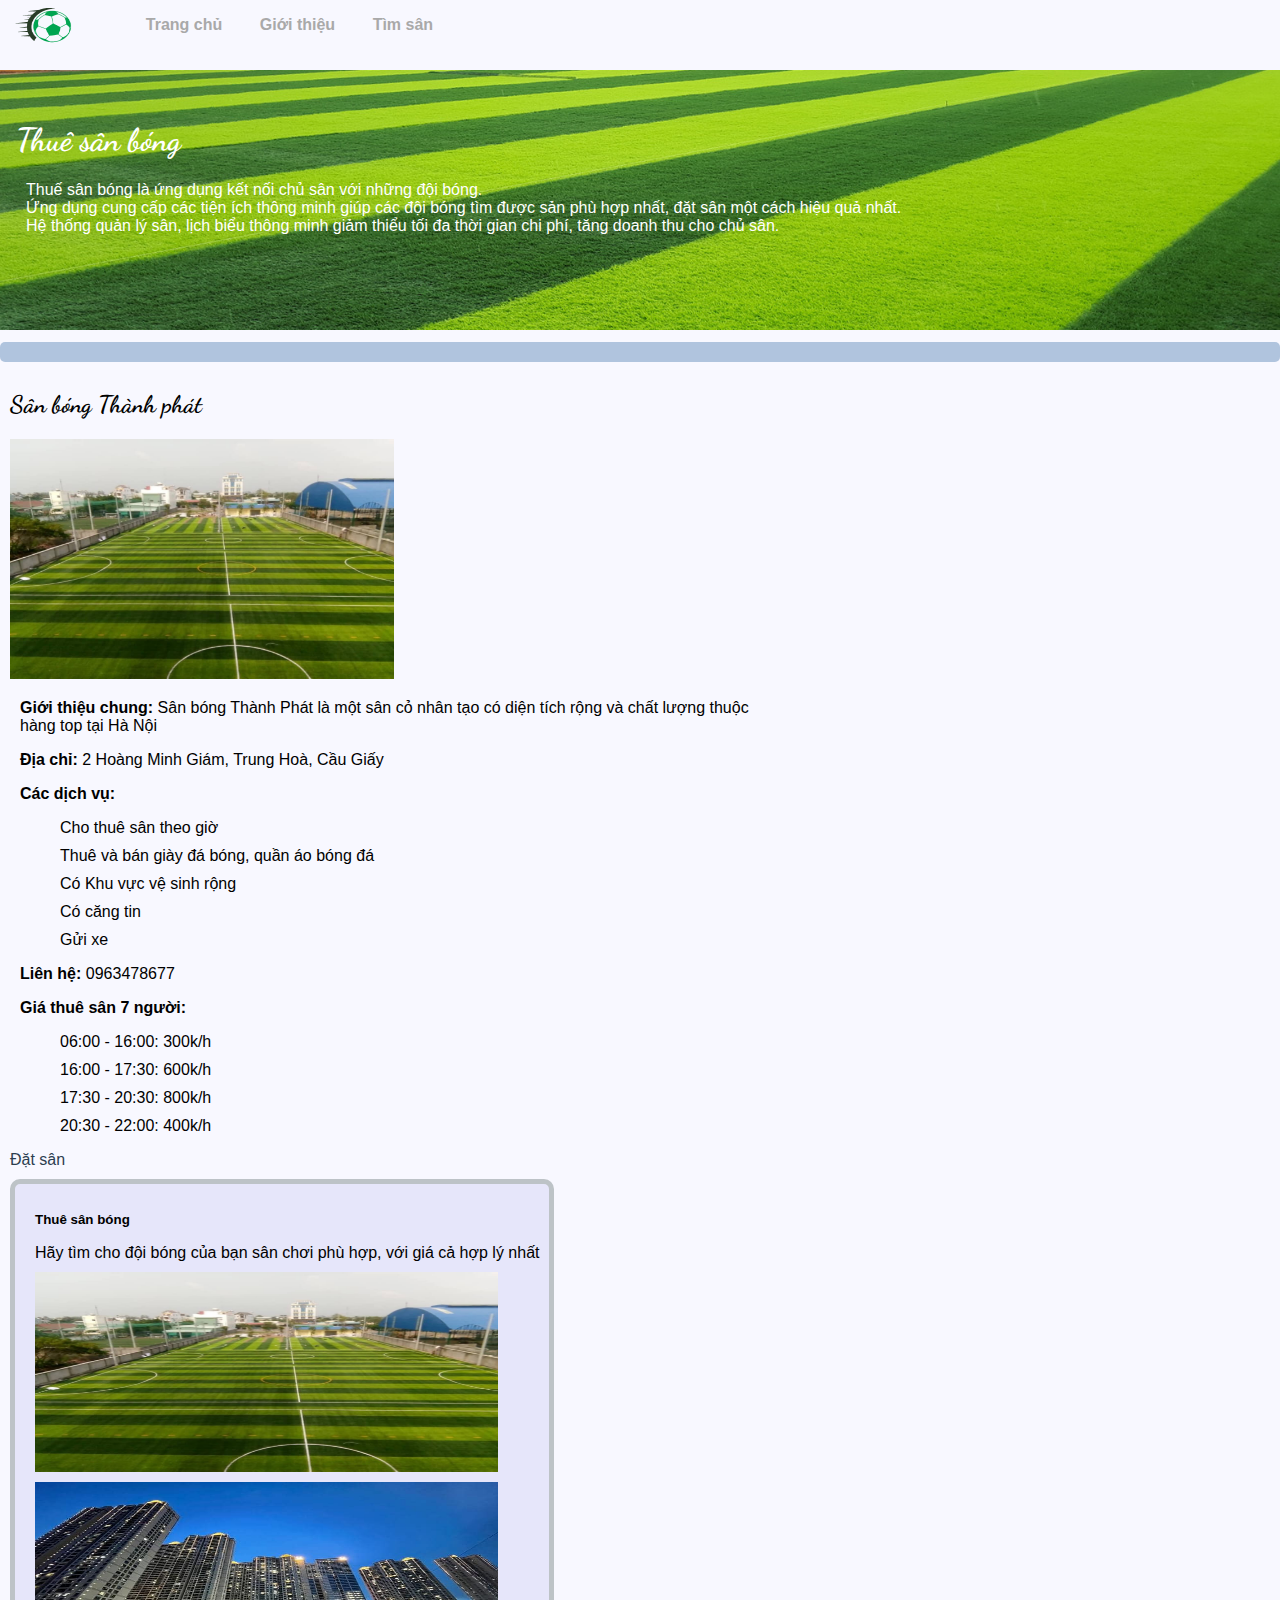
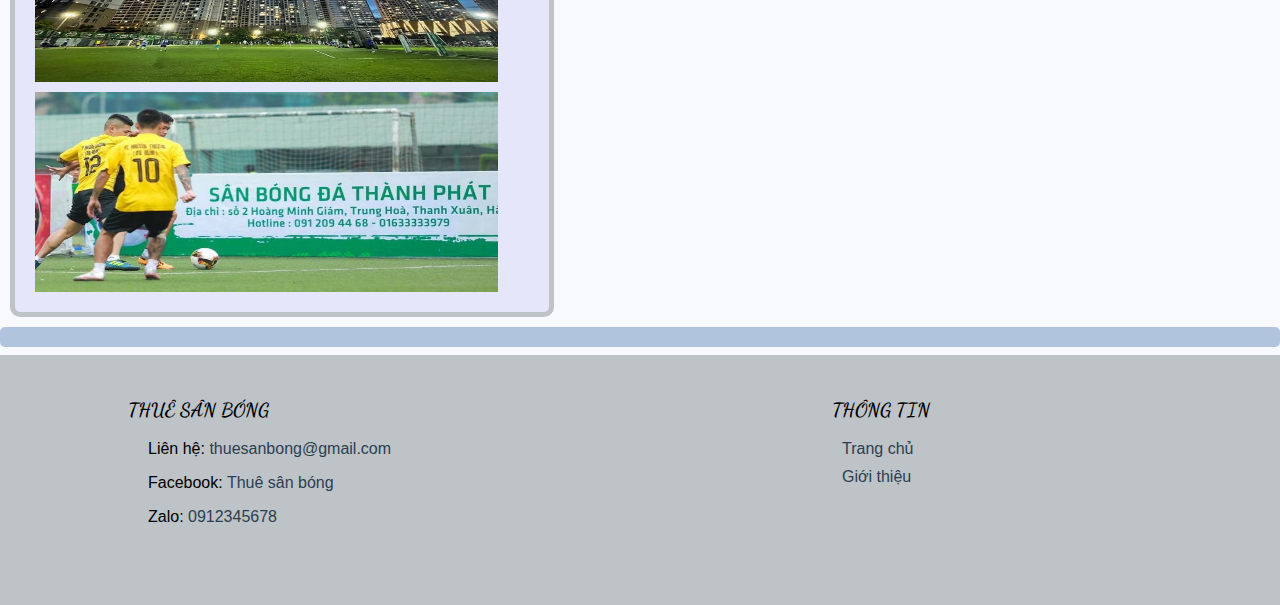
<file: BookFootballField/details-3.html>
<!DOCTYPE html>
<html lang="vi">

<head>
    <meta charset="UTF-8">
    <meta name="viewport" content="width=device-width, initial-scale=1.0">
    <title>Sân Thành phát</title>
    <link rel="stylesheet" href="./css/style.css">
    <link rel="stylesheet" href="./css/responsive.css">
    <link rel="preconnect" href="https://fonts.googleapis.com">
    <link rel="preconnect" href="https://fonts.gstatic.com" crossorigin>
    <link href="https://fonts.googleapis.com/css2?family=Dancing+Script:wght@400;700&display=swap" rel="stylesheet">
    <link rel="stylesheet" href="https://cdnjs.cloudflare.com/ajax/libs/font-awesome/4.7.0/css/font-awesome.min.css">
</head>

<body>
    <header>
        <nav class="menuHeader" id="idMenuHeader">
            <img class="logo" src="./images/logo.png" alt="Logo" style="width:60px;height:50px">
            <ul>
                <li><a href="./index.html">Trang chủ</a></li>
                <li><a href="./about.html">Giới thiệu</a></li>
                <li><a href="#">Tìm sân</a>
                    <ul>
                        <li><a href="./details-1.html">Trung hòa</a></li>
                        <li><a href="./details-2.html">Viglacera</a></li>
                        <li><a href="./details-3.html">Thành phát</a></li>
                    </ul>
                </li>
            </ul>
            <a href="javascript:void(0);" class="iconMenu" onclick="menuFunction()">
                <i class="fa fa-bars"></i>
            </a>
        </nav>
        <div class="containerBanner">
            <img class="banner" src="./images/banner.jpg" alt="Banner">
            <aside class="textbanner">
                <h1>Thuê sân bóng</h1>
                <p>Thuế sân bóng là ứng dụng kết nối chủ sân với những đội bóng.<br> Ứng dụng cung cấp các tiện ích thông minh giúp các đội bóng tìm được sản phù hợp nhất, đặt sân một cách hiệu quả nhất.<br> Hệ thống quản lý sân, lịch biểu thông minh giảm
                    thiểu tối đa thời gian chi phí, tăng doanh thu cho chủ sân.</p>
            </aside>
        </div>
        <hr>
    </header>
    <main>
        <section class="info">
            <h2>Sân bóng Thành phát</h2>
            <img src="./images/image9.jpg" alt="Thanh phat field">
            <p><b>Giới thiệu chung:</b> Sân bóng Thành Phát là một sân cỏ nhân tạo có diện tích rộng và chất lượng thuộc hàng top tại Hà Nội</p>
            <p><b>Địa chỉ:</b> 2 Hoàng Minh Giám, Trung Hoà, Cầu Giấy</p>
            <p><b>Các dịch vụ:</b></p>
            <ol>
                <li>Cho thuê sân theo giờ</li>
                <li>Thuê và bán giày đá bóng, quần áo bóng đá</li>
                <li>Có Khu vực vệ sinh rộng</li>
                <li>Có căng tin</li>
                <li>Gửi xe</li>
            </ol>
            <p><b>Liên hệ:</b> 0963478677</p>
            <p><b>Giá thuê sân 7 người:</b></p>
            <ul>
                <li>06:00 - 16:00: 300k/h</li>
                <li>16:00 - 17:30: 600k/h</li>
                <li>17:30 - 20:30: 800k/h</li>
                <li>20:30 - 22:00: 400k/h</li>
            </ul>
            <nav>
                <a href="./book.html#ThanhPhat">Đặt sân</a>
            </nav>
        </section>
        <div class="photos">
            <p><small><b>Thuê sân bóng</b></small></p>
            <p>Hãy tìm cho đội bóng của bạn sân chơi phù hợp, với giá cả hợp lý nhất</p>
            <img src="./images/image9.jpg" alt="Field">
            <img src="./images/image12.jpg" alt="Field">
            <img src="./images/image13.jpg" alt="Field">
        </div>
        <hr>
    </main>
    <footer>
        <aside>
            <h3>THUÊ SÂN BÓNG</h3>
            <ul>
                <li>
                    <p>Liên hệ: <a href="mailto:thuesanbong@gmail.com">thuesanbong@gmail.com</a></p>
                </li>
                <li>
                    <p>Facebook: <a href="https://www.facebook.com/thuesanbong">Thuê sân bóng</a></p>
                </li>
                <li>
                    <p>Zalo: <a href="https://chat.zalo.me/?phone=0912345678">0912345678</a></p>
                </li>
            </ul>
        </aside>
        <aside>
            <h3>THÔNG TIN</h3>
            <nav>
                <ul>
                    <li><a href="./index.html">Trang chủ</a></li>
                    <li><a href="./about.html">Giới thiệu</a></li>
                </ul>
            </nav>
        </aside>
    </footer>
    <script src="./js/responsive.js"></script>
</body>

</html>
</file>
<file: BookFootballField/css/style.css>
body {
    font-family: Arial, Helvetica, sans-serif;
    font-size: medium;
    color: #000000;
    background-color: #F8F8FF;
    margin: 0;
    padding: 0;
}

h1,
h2,
h3,
h4,
h5,
h6 {
    font-family: 'Dancing Script', cursive;
}

h1 {
    font-size: 32px;
}

h2 {
    font-size: 24px;
}

h3 {
    font-size: 19px;
}

h4 {
    font-size: 16px;
}

h5 {
    font-size: 14px;
}

h6 {
    font-size: 14px;
}

a {
    text-decoration: none;
    color: #2C3E50;
}

ul,
ol {
    list-style-type: none;
}

.menuHeader {
    overflow: hidden;
}

.menuHeader .logo {
    float: left;
    margin-left: 1%;
}

.menuHeader ul {
    float: left;
    width: 60%;
}

.menuHeader li {
    display: inline-block;
    margin-left: 3%;
}

.menuHeader a {
    color: #A9A9A9;
    font-weight: 700;
    display: block;
}

.menuHeader a:hover {
    color: #2F4F4F;
}

.menuHeader a:active {
    color: #87CEFA;
    cursor: default;
}

.menuHeader li ul {
    display: none;
    position: absolute;
    background-color: #f9f9f9;
    box-shadow: 0px 8px 16px 0px rgba(0, 0, 0, 0.2);
    padding: 12px 16px;
    z-index: 1;
}

.menuHeader li:hover ul {
    display: block;
}

.menuHeader li ul li {
    margin-top: 10px;
    display: block;
}

.menuField a {
    margin-left: 10px;
}

.containerBanner {
    position: relative;
}

.containerBanner .banner {
    width: 100%;
    height: 260px;
    margin-top: 10px;
}

.containerBanner .textbanner {
    position: absolute;
    color: #FFFFFF;
    top: 40px;
    left: 16px;
}

.textbanner br {
    content: "";
    display: block;
    margin: 15px;
}

hr {
    clear: both;
    border: 10px solid #B0C4DE;
    border-radius: 5px;
}

.mainIndex section {
    border-style: outset;
    border-radius: 0px 0px 10px 0px;
    border-width: 5px;
    border-top: none;
    border-left: none;
    padding-left: 10px;
}

.mainIndex section:nth-child(odd) {
    background-color: #F5F5F5;
    border-color: #ECF0F1;
}

.mainIndex section:nth-child(even) {
    background-color: #ECF0F1;
    border-color: #BDC3C7;
}

footer {
    clear: both;
    background-color: #BDC3C7;
    position: relative;
    height: 250px;
}

footer aside:first-child {
    position: absolute;
    top: 10%;
    left: 10%;
}

footer aside:last-child {
    position: absolute;
    top: 10%;
    left: 65%;
}

footer aside ul {
    padding: 0;
}

footer aside li {
    margin-bottom: 10px;
}

.mainAbout img {
    width: 50%;
    height: 240px;
    padding-left: 10px;
}

.mainAbout h2,
li,
p {
    padding-left: 10px;
    margin-bottom: 10px;
}

.info {
    padding-left: 10px;
    width: 60%;
    float: left;
}

.info img {
    width: 50%;
    height: 240px;
}

.photos {
    float: left;
    background-color: #E6E6FA;
    border-color: #BDC3C7;
    border-style: solid;
    border-radius: 10px 10px;
    border-width: 5px;
    padding: 10px;
    margin: 10px;
}

.photos img {
    margin: 10px;
    display: block;
    width: 90%;
    height: 200px;
}
</file>
<file: BookFootballField/css/responsive.css>
.menuHeader .iconMenu {
    display: none;
}

@media only screen and (max-width:922px) {
    .photos {
        display: none;
    }
    p {
        font-size: 13px;
    }
    li {
        font-size: 13px;
    }
    label {
        font-size: 14px;
    }
}

@media only screen and (max-width:768px) {
    .info img {
        height: 160px;
    }
    .menuHeader li {
        display: block;
    }
    .menuHeader .logo {
        display: none;
    }
    .menuHeader a {
        display: none;
    }
    .menuHeader .iconMenu {
        float: right;
        display: block;
        width: 20%;
        text-align: center;
        padding: 12px;
        font-size: 36px;
    }
    .containerBanner .banner {
        width: 100%;
        height: 100px;
        margin-top: 10px;
    }
    .containerBanner .textbanner p {
        display: none;
    }
    .mainBook label {
        display: block;
        margin: 0;
        margin-top: 2%;
        margin-bottom: 2%;
    }
    .mainBook p {
        display: block;
    }
    .mainBook .radioLabel,
    .checkboxLabel,
    .answers {
        clear: both;
    }
    footer {
        position: static;
        height: 280px;
        padding-top: 10px;
    }
    footer aside:first-child {
        position: static;
        text-align: center;
    }
    footer aside:last-child {
        position: static;
        text-align: center;
    }
}

@media only screen and (max-width:768px) {
    .menuHeader.responsive .iconMenu {
        float: right;
        display: block;
        width: 20%;
        text-align: center;
        padding: 12px;
        font-size: 36px;
    }
    .menuHeader.responsive a {
        float: none;
        display: block;
        text-align: left;
    }
    .menuHeader .iconMenu {
        float: right;
        display: block;
        width: 20%;
        text-align: center;
        padding: 10px;
        font-size: 36px;
    }
}
</file>
<file: BookFootballField/css/form.css>
.mainBook .radioLabel,
.checkboxLabel,
.answers {
    float: left;
}

.mainBook .container::after {
    content: "";
    clear: both;
    display: block;
}

.mainBook legend {
    font-weight: bold;
    font-size: larger;
}

.mainBook label {
    display: inline-block;
    margin: 10px;
    width: 200px;
    font-weight: bold;
}

.mainBook p {
    display: inline;
    clear: left;
    margin: 0;
    padding: 0;
}

.mainBook #rangeTime,
#name,
#phone,
#time,
#people,
#team {
    width: 300px;
}

input[type=submit] {
    background-color: #04AA6D;
    border: none;
    color: white;
    padding: 16px 32px;
    text-decoration: none;
    margin: 4px 2px;
    cursor: pointer;
    border-radius: 30px;
}

.mainBook #nameError,
#phoneError,
#rangeTimeError,
#timeError,
#peopleError,
#teamError {
    display: none;
}
</file>
